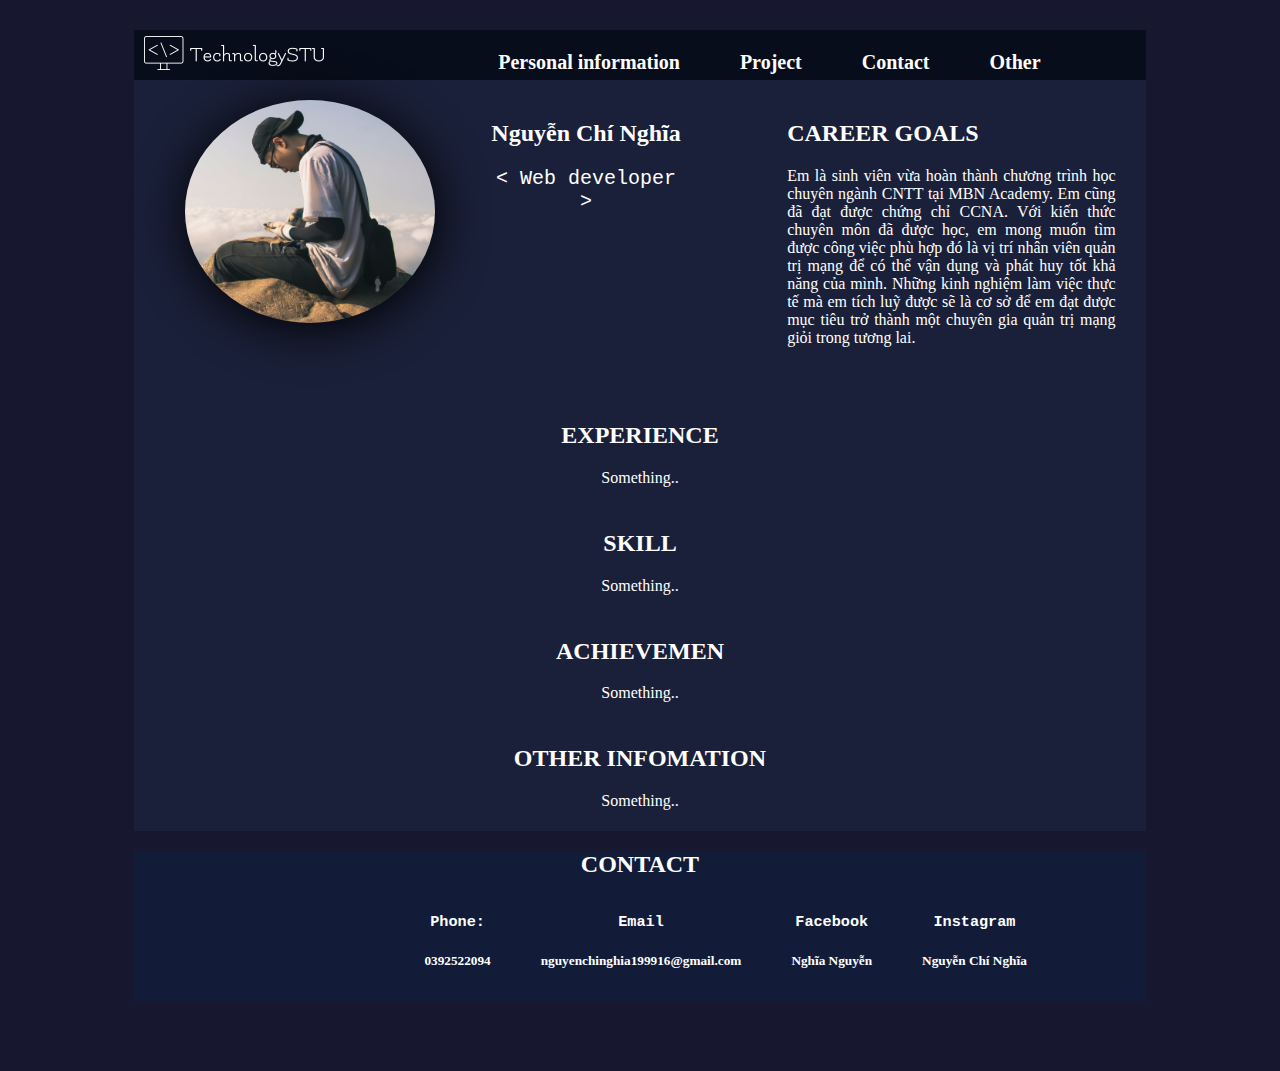
<file: index.html>
<!DOCTYPE html>
<html>
<head>
	<meta charset="utf-8">
	<meta http-equiv="X-UA-Compatible" content="IE=edge">
	<title>My cv</title>
	<link rel="stylesheet" href="css/style.css">
</head>
<body>
	<div class="main">
			<!-- Header -->
			<div class="header">
				<div class="icon">
					<img src="images/x.png" alt="">
				</div>
				<div class="main_menu">
					<ul>
						<li><a href="#">Personal information</a></li>
						<li><a href="#">Project</a></li>
						<li><a href="#">Contact</a></li>
						<li><a href="#">Other</a></li>
					</ul>
				</div>
			</div>
			<!-- End Header -->

			<!--Slide -->
			<div class="slide">
				<div class="avatar">
					<img src="images/avatar/IMG_6682.jpg" alt="">
					<div class="content">
						<h2 style="font-family: Serif">Nguyễn Chí Nghĩa</h2>
						<p><code>< Web developer ></code>
						</p>	
					</div>
					<div class="career">
						<h2>CAREER GOALS</h2>
						<p>Em là sinh viên vừa hoàn thành chương trình học chuyên ngành CNTT tại MBN Academy. Em cũng đã đạt được chứng chỉ CCNA. Với kiến thức chuyên môn đã được học, em mong muốn tìm được công việc phù hợp đó là vị trí nhân viên quản trị mạng để có thể vận dụng và phát huy tốt khả năng của mình. Những kinh nghiệm làm việc thực tế mà em tích luỹ được sẽ là cơ sở để em đạt được mục tiêu trở thành một chuyên gia quản trị mạng giỏi trong tương lai.</p>
					</div>
				</div>
			</div>
			<!--End Slide  -->

			<!-- Content -->
			<div class="content">
				<div class="experience">
					<h2>EXPERIENCE</h2>
					<p>Something..</p>
				</div>
				<div class="skill">
					<h2>SKILL</h2>
					<p>Something..</p>
				</div>
				<div class="Achievement">
					<h2>ACHIEVEMEN</h2>
					<p>Something..</p>
				</div>
				<div class="other_infomation" >
					<h2>OTHER INFOMATION</h2>
					<p>Something..</p>
				</div>
		

			</div>
			<!-- End Content -->

			<!-- Footer -->
			<div class="footer">
			
			<div><h2>CONTACT</h2></div>
			<ul>
				<li><h3>Phone:</h3><h5>0392522094</h5></li>
				<li><h3>Email</h3><h5>nguyenchinghia199916@gmail.com</h5></li>
				<li><h3>Facebook</h3><h5><a href="https://www.facebook.com/profile.php?id=100016711454312">Nghĩa Nguyễn </a></h5></li>
				<li><h3>Instagram</h3><h5><a href="https://www.instagram.com/nghianguyen0106/">Nguyễn Chí Nghĩa</a></h5></li>
			</ul>
			</div>
			<!-- End Footer -->
	</div>
</body>
</html>
</file>
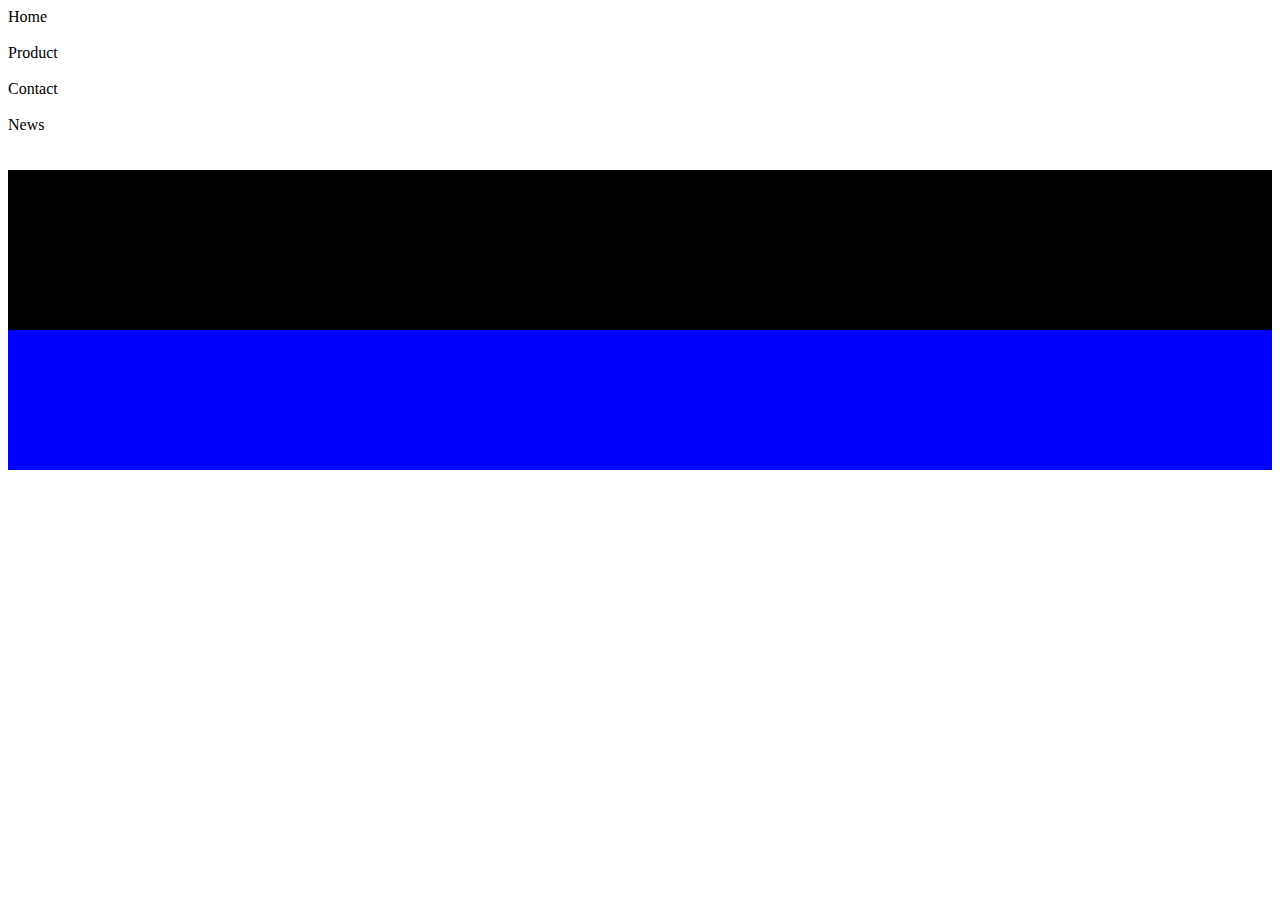
<file: hovertest.html>
<!DOCTYPE html>
<html>
<head>
	<meta charset="utf-8">
	<meta http-equiv="X-UA-Compatible" content="IE=edge">
	<title></title>
	<link rel="stylesheet" href="">
	<link rel="stylesheet" type="text/css" href="css/style2.css">

<body>
	<div class="master">
		<div class="hover" > Home </div><br/>
		<div class="hover"> Product</div><br/>

		<div class="hover"> Contact </div><br/>
		<div class="hover"> News </div><br/>
	</div>
	<br/>
	<div id="mom" class="mom">
		
	</div>

	<script>
		var hover = document.getElementsByClassName('hover');
		var mom = document.getElementById("mom");
		var i =0;
		

		hover[0].onmouseover = function()
		{
			doimau();
		}
		hover[0].onmouseout = function()
		{
			doimaulai();
		}

		function doimau(){
			mom.style.backgroundColor="green";
		}
		function doimaulai(){
		
			mom.style.backgroundColor="blue";
		}

	</script>
</body>
</html>
</file>
<file: css/style.css>
body {
    position: relative;
    background-color: #171830;
  /*  -webkit-touch-callout: none;
    -webkit-user-select: none;
    -moz-user-select: none;
    -ms-user-select: none;
    -o-user-select: none;
    user-select: none;*/
}

h2 {
    font-family: Cursive;
}

h3 {
    font-family: Monospace;
}

h2:hover {

    transition: 0.25s ease;
    color: #16F025;
    box-shadow: 1px solid red;
}

code {
    color: white;
    -webkit-transition: all 0.4s ease;
    transition: all 0.4s ease;
    font-size: 20px;
}

code:hover {
    font-weight: initial;
    transition: 0.5s;
    color: green;
    text-shadow: 2px 2px 15px white;
}

.main {
    position: relative;
    width: 80%;
    margin-left: 10%;
    margin-right: 10%;
    border-radius: 100px 0 100px 0;
}

.main:hover {
    box-shadow: 5px 5px 50px black;
}


/*header*/
.header {
    margin-top: 30px;
    background-color: #080D1B;
    width: 100%;
    height: 50px;
}

.icon {
    float: left;
}

.main_menu {
    position: relative;
    float: right;
}

.main_menu ul li {
    padding: 5px;
    margin-top: 0;
    margin-left: 50px;
    float: left;
    text-align: center;
    font-weight: bold;
    font-size: 20px;

}

.main_menu ul {
    position: static;
    margin-right: 100px;
    list-style-type: none;
}

.main_menu ul a {
    color: white;
    text-decoration: none;
}

.main_menu ul a:hover {
    color: #F41818;
    transition: 0.5s;
    border-top: 2px solid red;
    border-bottom: 2px solid red;
}

/*End header*/


/*slide*/
.slide {
    padding-top: 20px;

    width: 100%;
    height: 300px;
    background-color: #1A2039;
    color: white;
}

.slide .avatar img {
    box-shadow: 1px 5px 50px black;
    margin-left: 5%;
    float: left;
    width: 250px;
    border-radius: 80%;
}

.slide .avatar .content {
    width: 20%;
    background: transparent;
    margin-left: 50px;
    float: left;
}

.slide .avatar .career {
    position: absolute;
    margin-left: 100px;
    float: left;
    height: 100%;
    display: inline-block;
    text-align: justify;
    box-sizing: border-box;
    padding-right: 30px;
}

/*End slide*/


/*content*/
.content {
    background-color: #1A2039;
    height: auto;
    color: white;
    text-align: center;
}

.content div {
    padding-bottom: 5px;
    padding-top: 2px;
}

/*End content*/

/*footer*/
.footer {

    width: 100%;
    background-color: #121C38;
    height: 150px;
    color: white;
    text-align: center;
}

.footer ul {
    margin-left: 200px;
}

.footer ul li {
    float: left;
    list-style-type: none;
    margin-left: 50px;
}

.footer a {
    text-decoration: none;
    color: white;
}

/*End footer*/
</file>
<file: css/style2.css>
:root{
	--xanh:blue;
	--do:red;
	--den:black;
}
.mom
{
	width: 100%;
	height: 300px;
	background: var(--xanh);
	position: relative;
}
.mom::after
{
	content:"";
	position: absolute;
	background: var(--den);
	top:0;
	left:0;
	right:0;
	height: 10rem;
	
	
}
.mom::before
{
	content:"";
	position: absolute;
	background: var(--do);
	bottom:0;
	left:0;
	right:0;
	
	height: 10rem;
	transform-origin: 0 50%;
	transform: scaleX(0);
	transition: 1s;

}
.mom:hover:before{
	transform: scaleX(1);
	transition: 1s;
}
</file>
